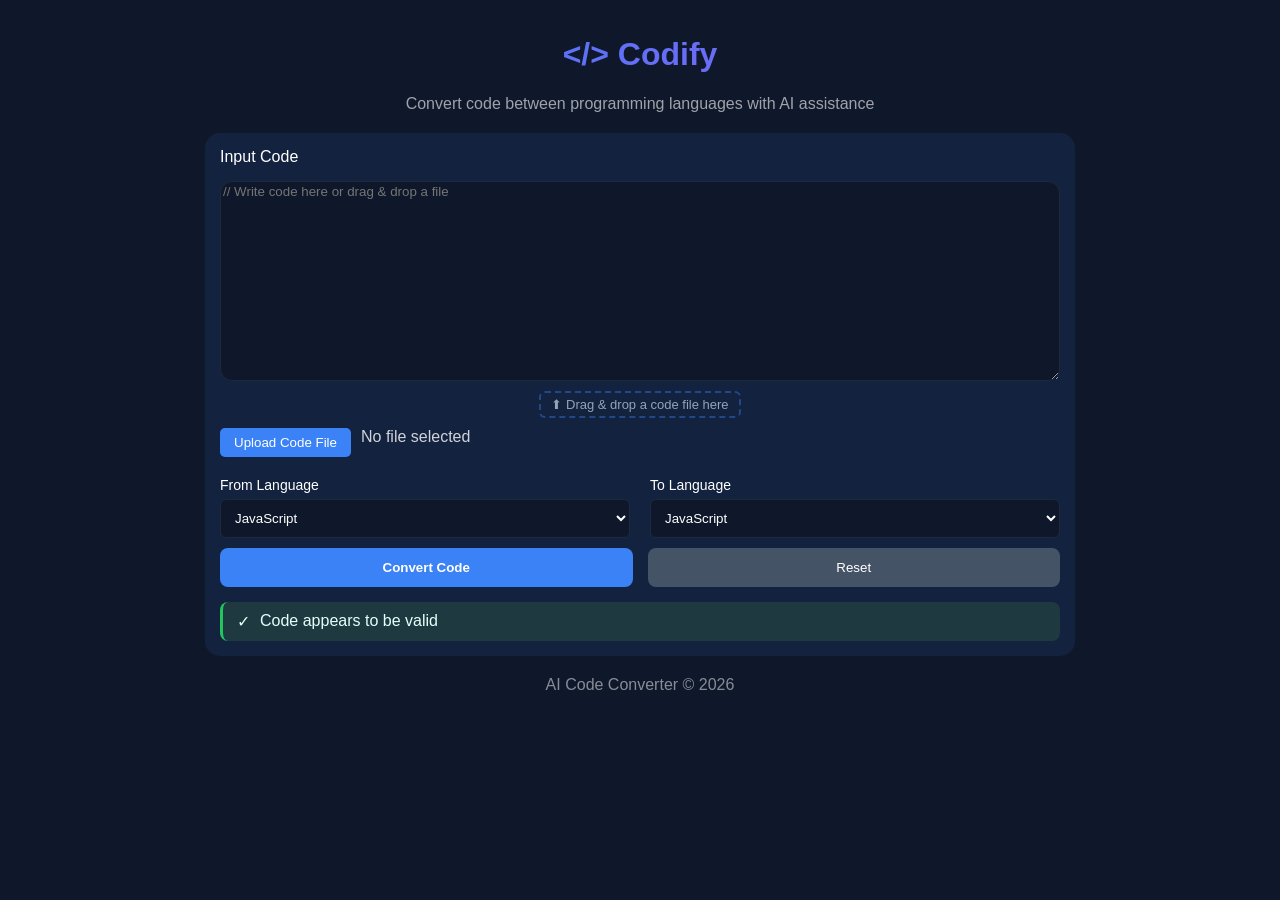
<file: page1/index.html>
<!doctype html>
<html lang="en">
  <head>
    <meta charset="UTF-8" />
    <meta name="viewport" content="width=device-width, initial-scale=1.0" />
    <title>Codify</title>
    <link rel="stylesheet" href="style.css" />
  </head>

  <body>
    <main class="app">
      <header>
        <h1>&lt;/&gt; Codify</h1>
        <p class="subtitle">Convert code between programming languages with AI assistance</p>
      </header>

      <section class="card">
        <div class="card-header">
          <span class="input-code">Input Code</span>
        </div>

        <div class="drop-code">Drop code file here</div>

        <textarea placeholder="// Write code here or drag & drop a file"></textarea>

        <div class="drop-hint">⬆ Drag & drop a code file here</div>

        <div class="controls">
          <button class="upload-btn">Upload Code File</button>
          <input type="file" class="file-input" hidden />
          <span class="file-hint">No file selected</span>
        </div>

        <div class="languages">
          <div class="select-group">
            <label>From Language</label>
            <select id="fromLang">
              <option>JavaScript</option>
              <option>Python</option>
              <option>C++</option>
              <option>Java</option>
              <option>C#</option>
            </select>
          </div>

          <div class="select-group">
            <label>To Language</label>
            <select id="toLang">
              <option>JavaScript</option>
              <option>Python</option>
              <option>C++</option>
              <option>Java</option>
              <option>C#</option>
            </select>
          </div>
        </div>

        <div class="actions">
          <button class="convert-btn">Convert Code</button>
          <button class="reset-btn">Reset</button>
        </div>

        <div class="status ready">
          <span class="icon">✓</span>
          Code appears to be valid
        </div>
      </section>

      <footer class="Copyright">AI Code Converter © 2026</footer>
    </main>
    <script src="script.js"></script>
  </body>
</html>
</file>
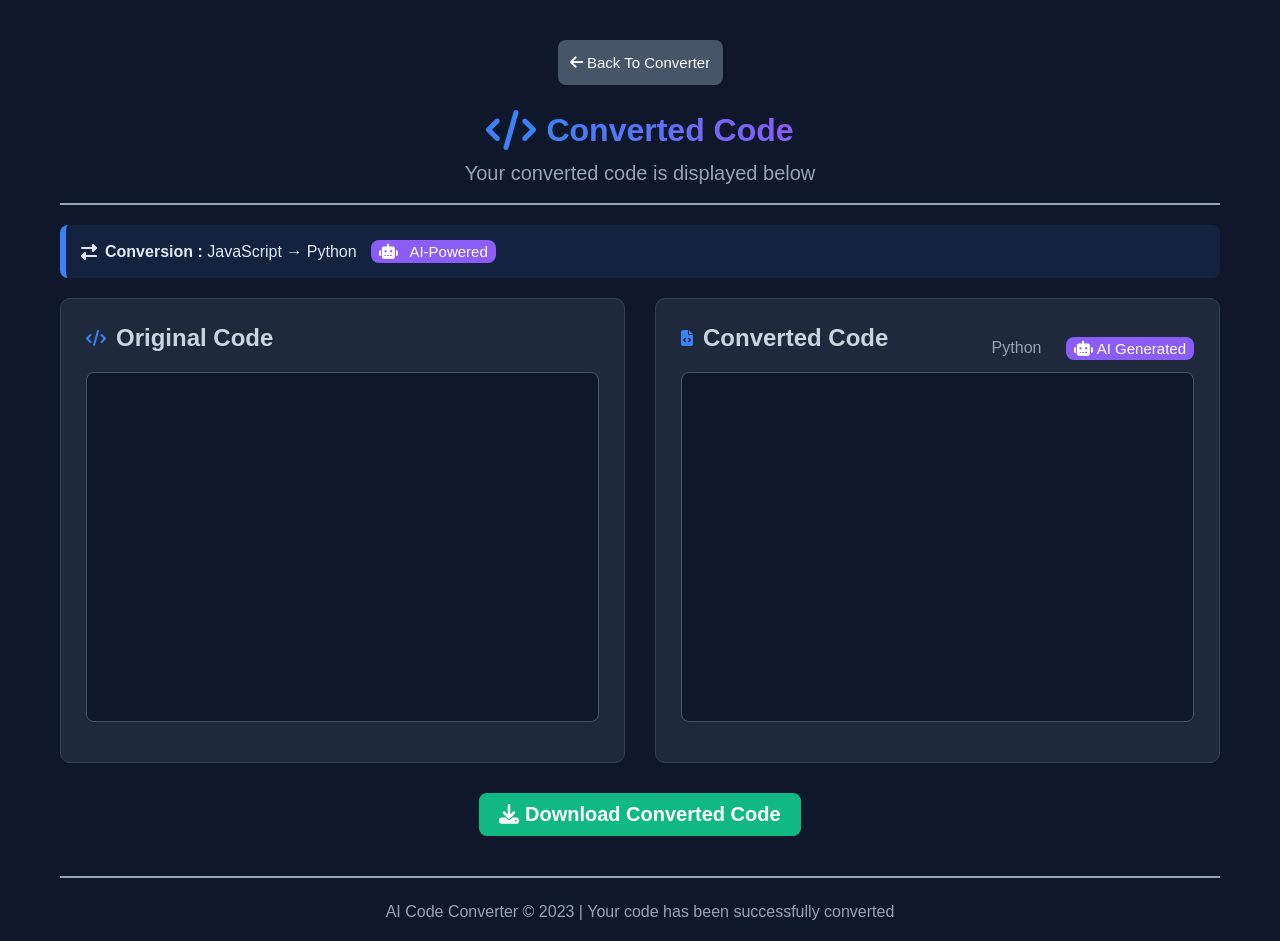
<file: PageTwo.html>
<!DOCTYPE html>
<html lang="en">
<head>
    <meta charset="UTF-8">
    <meta name="viewport" content="width=device-width, initial-scale=1.0">
    <title>Display Code</title>
    <link rel="stylesheet" href="PageTwo.css">
    <link href="https://cdnjs.cloudflare.com/ajax/libs/font-awesome/6.5.0/css/all.min.css" rel="stylesheet">

</head>
<body>
    <div class="Page2">
        <div class="Section1">
            <button class="Back">
                <i class="fas fa-arrow-left"></i>  
                Back To Converter
            </button>
            <div class="Logo">
            <i class="fas fa-code"></i>
            <h1>
                Converted Code
            </h1>
            </div>
            <p>Your converted code is displayed below</p>
            <br>
        </div>
        <hr>
        <div class="Section2">
                <i class="fas fa-exchange-alt"></i>
                <div>
                    <strong>Conversion : </strong> <span id="conversionPath"> JavaScript → Python</span>
                    <span class="ai">
                        <i class="fas fa-robot"></i>
                        AI-Powered
                    </span>
                </div>
        </div>

        <div class="Section3">
            <div class="card">
                <div class="card-title">
                    <i class="fas fa-code"></i>
                    <h2>Original Code</h2>
                </div>
                <pre id="originalCode" class="writecode" style="min-height: 350px;"></pre>
            </div>
            
            <div class="card output-container">
                <div class="output-header">
                    <div class="card-title">
                        <i class="fas fa-file-code"></i>
                        <h2>Converted Code</h2>
                    </div>
                    <div class="output-info">
                        <span id="outputLang">Python</span>
                        <span class="ai">
                            <i class="fas fa-robot"></i>
                            AI Generated
                        </span>
                    </div>
                </div> 
                <pre id="convertedCode" class="writecode" style="min-height: 350px;"></pre>
                <div class="loading" id="loading">
                    <div class="spinner"></div>
                    <p>AI is converting your code. This may take a few seconds...</p>
                </div>
            </div>
        </div>

        <div class="Section4">  
            <button id="downloadBtn" class="Download">                
                <i class="fas fa-download"></i>
                Download Converted Code
            </button>
        </div>
        <hr>

    <div class="footer">
            <p>AI Code Converter &copy; 2023 | Your code has been successfully converted</p>
        </div>
    </div>


    <script src="PageTwo.js"></script>
</body>
</html>
</file>
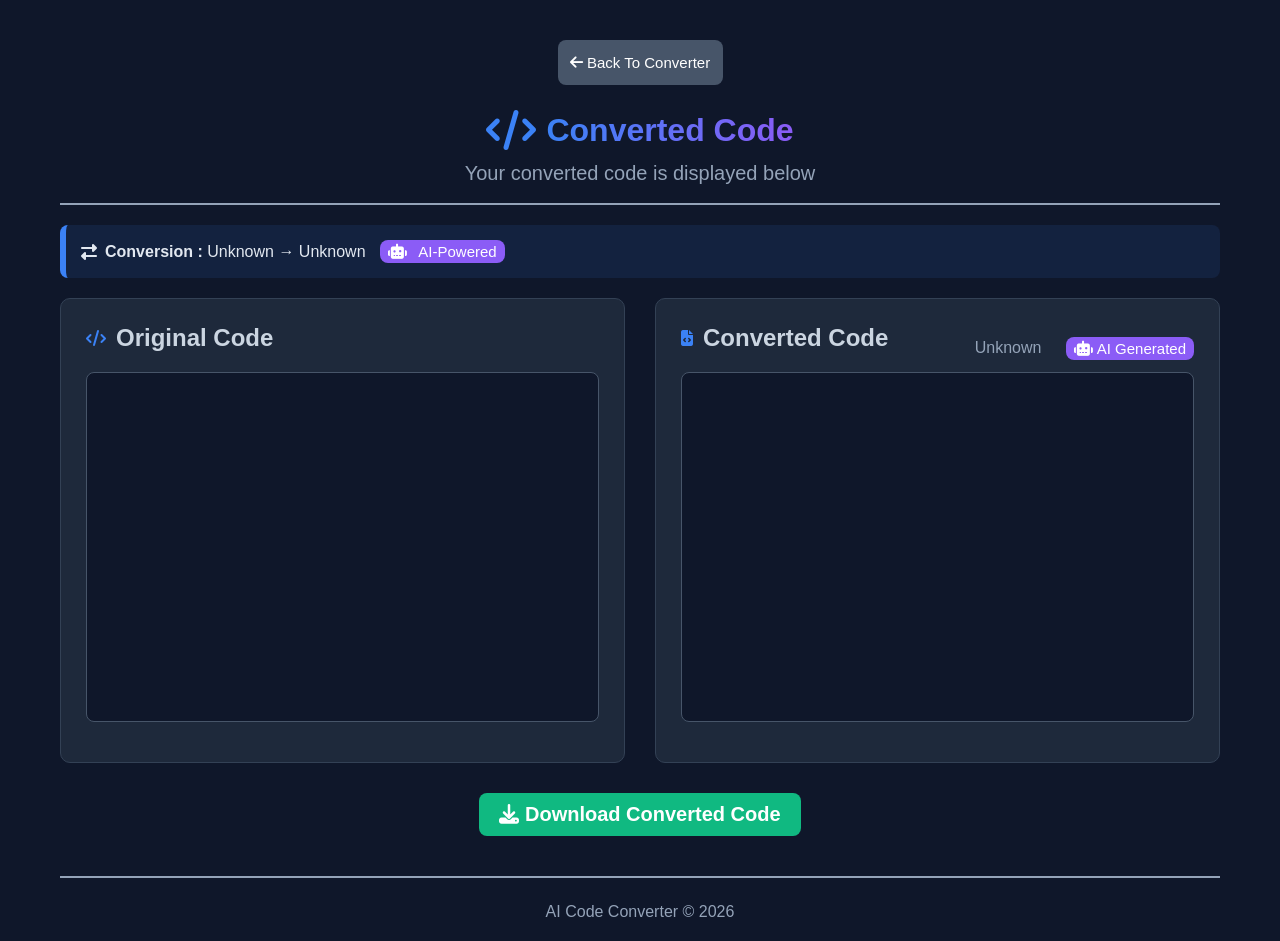
<file: page2/PageTwo.html>
<!DOCTYPE html>
<html lang="en">
<head>
    <meta charset="UTF-8">
    <meta name="viewport" content="width=device-width, initial-scale=1.0">
    <title>Display Code</title>
    <link rel="stylesheet" href="PageTwo.css">
    <link href="https://cdnjs.cloudflare.com/ajax/libs/font-awesome/6.5.0/css/all.min.css" rel="stylesheet">

</head>
<body>
    <div class="Page2">
        <div class="Section1">
            <button class="Back">
                <i class="fas fa-arrow-left"></i>  
                Back To Converter
            </button>
            <div class="Logo">
            <i class="fas fa-code"></i>
            <h1>
                Converted Code
            </h1>
            </div>
            <p>Your converted code is displayed below</p>
            <br>
        </div>
        <hr>
        <div class="Section2">
                <i class="fas fa-exchange-alt"></i>
                <div>
                    <strong>Conversion : </strong> <span id="conversionPath"> JavaScript → Python</span>
                    <span class="ai">
                        <i class="fas fa-robot"></i>
                        AI-Powered
                    </span>
                </div>
        </div>

        <div class="Section3">
            <div class="card">
                <div class="card-title">
                    <i class="fas fa-code"></i>
                    <h2>Original Code</h2>
                </div>
                <pre id="originalCode" class="writecode" style="min-height: 350px;"></pre>
            </div>
            
            <div class="card output-container">
                <div class="output-header">
                    <div class="card-title">
                        <i class="fas fa-file-code"></i>
                        <h2>Converted Code</h2>
                    </div>
                    <div class="output-info">
                        <span id="outputLang">Python</span>
                        <span class="ai">
                            <i class="fas fa-robot"></i>
                            AI Generated
                        </span>
                    </div>
                </div> 
                <pre id="convertedCode" class="writecode" style="min-height: 350px;"></pre>
                <div class="loading" id="loading">
                    <div class="spinner"></div>
                    <p>AI is converting your code. This may take a few seconds...</p>
                </div>
            </div>
        </div>

        <div class="Section4">  
            <button id="downloadBtn" class="Download">                
                <i class="fas fa-download"></i>
                Download Converted Code
            </button>
        </div>
        <hr>

    <div class="footer">
            <p>AI Code Converter &copy; 2026</p>
        </div>
    </div>


    <script src="PageTwo.js"></script>
</body>
</html>
</file>
<file: page1/style.css>
* {
  box-sizing: border-box;
  font-family: Arial, Helvetica, sans-serif;
}

body {
  background-color: #0f172a;
  color: white;
  margin: 0;
  overflow-x: hidden;
}

.app {
  max-width: 900px;
  width: 100%;
  padding: 15px;
  margin: 0 auto;
}

h1 {
  text-align: center;
  background: linear-gradient(90deg, #3b82f6, #8b5cf6);
  -webkit-background-clip: text;
  -webkit-text-fill-color: transparent;
}

.subtitle {
  opacity: 0.6;
  text-align: center;
  margin-bottom: 20px;
}

.card {
  background-color: rgba(59, 130, 246, 0.1);
  border-radius: 15px;
  padding: 15px;
  position: relative;
}

textarea {
  width: 100%;
  height: 200px;
  border-radius: 12px;
  background-color: #0f172a;
  border: 1px solid #1e293b;
  margin: 15px 0 6px;
  color: white;
  resize: vertical;
}

.drop-hint {
  width: fit-content;
  margin: 0 auto 10px;
  font-size: 13px;
  color: #94a3b8;
  border: 2px dashed rgba(59, 130, 246, 0.4);
  padding: 4px 10px;
  border-radius: 6px;
}

.drop-code {
  position: absolute;
  top: 55px;
  left: 15px;
  right: 15px;
  height: 200px;
  display: flex;
  align-items: center;
  justify-content: center;
  border: 2px dashed #3b82f6;
  border-radius: 12px;
  background-color: rgba(15, 23, 42, 0.9);
  color: #3b82f6;
  font-size: 18px;
  font-weight: bold;
  opacity: 0;
  pointer-events: none;
}

.controls {
  margin-bottom: 20px;
  display: flex;
  gap: 10px;
}

.upload-btn {
  background-color: #3b82f6;
  color: white;
  border: none;
  padding: 7px 14px;
  border-radius: 5px;
  cursor: pointer;
}

.file-hint {
  opacity: 0.8;
}

.languages {
  display: flex;
  gap: 20px;
  margin: 10px 0;
}

.select-group {
  flex: 1;
}

label {
  display: block;
  margin-bottom: 6px;
  font-size: 14px;
}

select {
  width: 100%;
  padding: 10px;
  border-radius: 6px;
  background: #0f172a;
  color: white;
  border: 1px solid #1e293b;
}

.actions {
  display: flex;
  gap: 15px;
  margin-top: 10px;
}

.convert-btn,
.reset-btn {
  flex: 1;
  padding: 12px;
  border-radius: 8px;
  cursor: pointer;
  border: none;
}

.convert-btn {
  background-color: #3b82f6;
  color: white;
  font-weight: bold;
}

.reset-btn {
  background-color: #445466;
  color: white;
}

.status {
  margin-top: 15px;
  padding: 10px 14px;
  border-radius: 8px;
  background: #1e3940;
  color: #e6fffa;
  display: flex;
  gap: 10px;
  border-left: 3px solid #22c55e;
}

.Copyright {
  text-align: center;
  padding: 20px;
  opacity: 0.5;
}

@media (max-width: 600px) {
  h1 {
    font-size: 24px;
  }

  .subtitle {
    font-size: 13px;
  }

  textarea {
    height: 160px;
  }

  .controls {
    flex-direction: column;
  }

  .languages {
    gap: 8px;
  }

  .languages label {
    font-size: 12px;
  }

  .languages select {
    padding: 8px;
    font-size: 13px;
  }

  .drop-hint {
    display: none;
  }
}
.status.ready {
  background: #1e3940;
  border-left-color: #22c55e;
  color: #e6fffa;
}

.status.error {
  background: #3f1e1e;
  border-left-color: #ef4444;
  color: #fee2e2;
}

.status.loading {
  background: #1e293b;
  border-left-color: #3b82f6;
  color: #dbeafe;
}
</file>
<file: PageTwo.css>
* {
    margin: 0;
    padding: 0;
    box-sizing: border-box;
    font-family: 'Segoe UI', Tahoma, Geneva, Verdana, sans-serif;
}
body {
        background-color: #0f172a;
        color: #e2e8f0;
        min-height: 100vh; /* vh is viewport height */
        overflow-x: hidden;/* Prevent horizontal scroll */
    }
.Page2 {
        padding: 20px;
        max-width: 1200px;
        margin: 0 auto;
    }  
.Section1 {
    margin-top: 20px;
    text-align: center;
}
.Section1 .Back {
    background-color: #475569;
    color: white;
    width: 165px;
    height: 45px;
    font-size: 15px;
    cursor: pointer;
    transition: all 0.3s;
    border: none;
    border-radius: 8px;

}
.Section1 .Back:hover {
    background-color: #64748b;
    transform: translateY(-2px);}

.Logo{
    display: flex;
    align-items: center;
    justify-content: center;
    gap: 10px;
    margin-top: 25px;
}
.Logo i{
    font-size: 40px;
    color: #3b82f6;
}
.Logo h1{
    font-size: 32px;
    font-weight: 700;
    background: linear-gradient(90deg, #3b82f6, #8b5cf6);
    -webkit-background-clip: text;
    background-clip: text;
    color: transparent; /* Make text transparent to show gradient and make linear-gradient appear*/
}
.Section1 p{
    margin-top: 12px;
    color: #94a3b8;
    font-size: 20px;
}
hr{
    border: none;
    background-color: #94a3b8;
    height: 2px;
}
@media (min-width: 320px) and (max-width: 400px) {
.Section1 p{
    font-size: 16px;
}
.Section1 h1{
    font-size: 20px;
}
.Section1 i{
    font-size: 30px;
}
}



.Section2{
background-color: rgba(59, 130, 246, 0.1);
display: flex;
align-items: center;
border-radius: 8px;
border-left: 6px solid #3b82f6;
padding: 15px;
margin-top: 20px;
margin-bottom: 20px;
}
.Section2 i{
    margin-right: 8px;
}
.ai{
    background-color: #8b5cf6;
    border-radius: 8px;
    display: inline-block;
    padding: 3px 8px;
    font-size: 15px;
    margin-left: 10px;
    color: white;
}
@media (min-width : 320px) and (max-width : 477px){
    .Section2 i {
        margin-top: -28px;
    }
    .ai{
        margin-top: 10px;
    }
}




.Section3 {
        display: grid;
        grid-template-columns: 1fr 1fr;
        gap: 30px;
        margin-bottom: 30px;
}

.card {
        background-color: #1e293b;
        border-radius: 10px;
        padding: 25px;
        border: 1px solid #334155;
}
        
.card-title {
        display: flex;
        align-items: center;
        gap: 10px;
        margin-bottom: 20px;
        font-size: 180;
        color: #cbd5e1;
}
.card-title i {
        color: #3b82f6;
}  
.writecode {
        width: 100%;
        background-color: #0f172a;
        color: #e2e8f0;
        border: 1px solid #475569;
        border-radius: 8px;
        padding: 15px;
        margin-bottom: 15px;
}
.output-container {
        position: relative;
}
        
.output-header {
        display: flex;
        justify-content: space-between;
        align-items: center;
}
.output-info {
        display: flex;
        align-items: center;
        gap: 15px;
        color: #94a3b8;
}
.loading {
        display: none;
        text-align: center;
        padding: 30px;
}
.spinner {
        border: 4px solid #FFFFFF1A;
        border-radius: 50%;
        border-top: 4px solid #3b82f6; /*for any side top or bottom or right or left select only part to do this shape of loading */
        width: 50px;
        height: 50px;
        animation: spin 1s linear infinite;
        margin: 0 auto 20px; /* auto for right and left*/ 
}
@keyframes spin {
        0% { transform: rotate(0deg); }
        100% { transform: rotate(360deg); }
}


@media (max-width: 998px){
    .Section3{
        grid-template-columns: 1fr;
    }

    .output-header{
        flex-direction: column;
        align-items: flex-start;
        gap: 10px;
    }

    .output-header .card-title{
        width: 100%;
        justify-content: flex-start;
    }
    .output-info{
        width: 100%;
        justify-content: flex-start;
        margin-top: -20px;
        margin-bottom: 12px;
    }
}





.Section4{
    margin-top: 20px; /* margin-top: 20px */
    margin-bottom: 40px;
    display: flex;
    align-items: center;
    justify-content: center;


}
.Download{
    border: none;
    padding: 10px 20px 10px 20px;
    background-color: #10b981;
    border-radius: 8px;
    color :white;
    transition: all 0.3s;
    cursor: pointer;
    font-size: 20px;
    font-weight: 600;

}
.Download:hover {
    background-color: #059669;
    transform: translateY(-2px);
}


.footer{
    text-align: center;
    margin-top: 25px;
    color:#94a3b8;
}
</file>
<file: page2/PageTwo.css>
* {
    margin: 0;
    padding: 0;
    box-sizing: border-box;
    font-family: 'Segoe UI', Tahoma, Geneva, Verdana, sans-serif;
}
body {
        background-color: #0f172a;
        color: #e2e8f0;
        min-height: 100vh; /* vh is viewport height */
        overflow-x: hidden;/* Prevent horizontal scroll */
    }
.Page2 {
        padding: 20px;
        max-width: 1200px;
        margin: 0 auto;
    }  
.Section1 {
    margin-top: 20px;
    text-align: center;
}
.Section1 .Back {
    background-color: #475569;
    color: white;
    width: 165px;
    height: 45px;
    font-size: 15px;
    cursor: pointer;
    transition: all 0.3s;
    border: none;
    border-radius: 8px;

}
.Section1 .Back:hover {
    background-color: #64748b;
    transform: translateY(-2px);}

.Logo{
    display: flex;
    align-items: center;
    justify-content: center;
    gap: 10px;
    margin-top: 25px;
}
.Logo i{
    font-size: 40px;
    color: #3b82f6;
}
.Logo h1{
    font-size: 32px;
    font-weight: 700;
    background: linear-gradient(90deg, #3b82f6, #8b5cf6);
    -webkit-background-clip: text;
    background-clip: text;
    color: transparent; /* Make text transparent to show gradient and make linear-gradient appear*/
}
.Section1 p{
    margin-top: 12px;
    color: #94a3b8;
    font-size: 20px;
}
hr{
    border: none;
    background-color: #94a3b8;
    height: 2px;
}
@media (min-width: 320px) and (max-width: 400px) {
.Section1 p{
    font-size: 16px;
}
.Section1 h1{
    font-size: 20px;
}
.Section1 i{
    font-size: 30px;
}
}



.Section2{
background-color: rgba(59, 130, 246, 0.1);
display: flex;
align-items: center;
border-radius: 8px;
border-left: 6px solid #3b82f6;
padding: 15px;
margin-top: 20px;
margin-bottom: 20px;
}
.Section2 i{
    margin-right: 8px;
}
.ai{
    background-color: #8b5cf6;
    border-radius: 8px;
    display: inline-block;
    padding: 3px 8px;
    font-size: 15px;
    margin-left: 10px;
    color: white;
}
@media (min-width : 320px) and (max-width : 477px){
    .Section2 i {
        margin-top: -28px;
    }
    .ai{
        margin-top: 10px;
    }
}




.Section3 {
        display: grid;
        grid-template-columns: 1fr 1fr;
        gap: 30px;
        margin-bottom: 30px;
}

.card {
        background-color: #1e293b;
        border-radius: 10px;
        padding: 25px;
        border: 1px solid #334155;
}
        
.card-title {
        display: flex;
        align-items: center;
        gap: 10px;
        margin-bottom: 20px;
        font-size: 180;
        color: #cbd5e1;
}
.card-title i {
        color: #3b82f6;
}  
.writecode {
        width: 100%;
        background-color: #0f172a;
        color: #e2e8f0;
        border: 1px solid #475569;
        border-radius: 8px;
        padding: 15px;
        margin-bottom: 15px;
}
.output-container {
        position: relative;
}
        
.output-header {
        display: flex;
        justify-content: space-between;
        align-items: center;
}
.output-info {
        display: flex;
        align-items: center;
        gap: 15px;
        color: #94a3b8;
}
.loading {
        display: none;
        text-align: center;
        padding: 30px;
}
.spinner {
        border: 4px solid #FFFFFF1A;
        border-radius: 50%;
        border-top: 4px solid #3b82f6; /*for any side top or bottom or right or left select only part to do this shape of loading */
        width: 50px;
        height: 50px;
        animation: spin 1s linear infinite;
        margin: 0 auto 20px; /* auto for right and left*/ 
}
@keyframes spin {
        0% { transform: rotate(0deg); }
        100% { transform: rotate(360deg); }
}


@media (max-width: 998px){
    .Section3{
        grid-template-columns: 1fr;
    }

    .output-header{
        flex-direction: column;
        align-items: flex-start;
        gap: 10px;
    }

    .output-header .card-title{
        width: 100%;
        justify-content: flex-start;
    }
    .output-info{
        width: 100%;
        justify-content: flex-start;
        margin-top: -20px;
        margin-bottom: 12px;
    }
}





.Section4{
    margin-top: 20px; /* margin-top: 20px */
    margin-bottom: 40px;
    display: flex;
    align-items: center;
    justify-content: center;


}
.Download{
    border: none;
    padding: 10px 20px 10px 20px;
    background-color: #10b981;
    border-radius: 8px;
    color :white;
    transition: all 0.3s;
    cursor: pointer;
    font-size: 20px;
    font-weight: 600;

}
.Download:hover {
    background-color: #059669;
    transform: translateY(-2px);
}


.footer{
    text-align: center;
    margin-top: 25px;
    color:#94a3b8;
}
</file>
